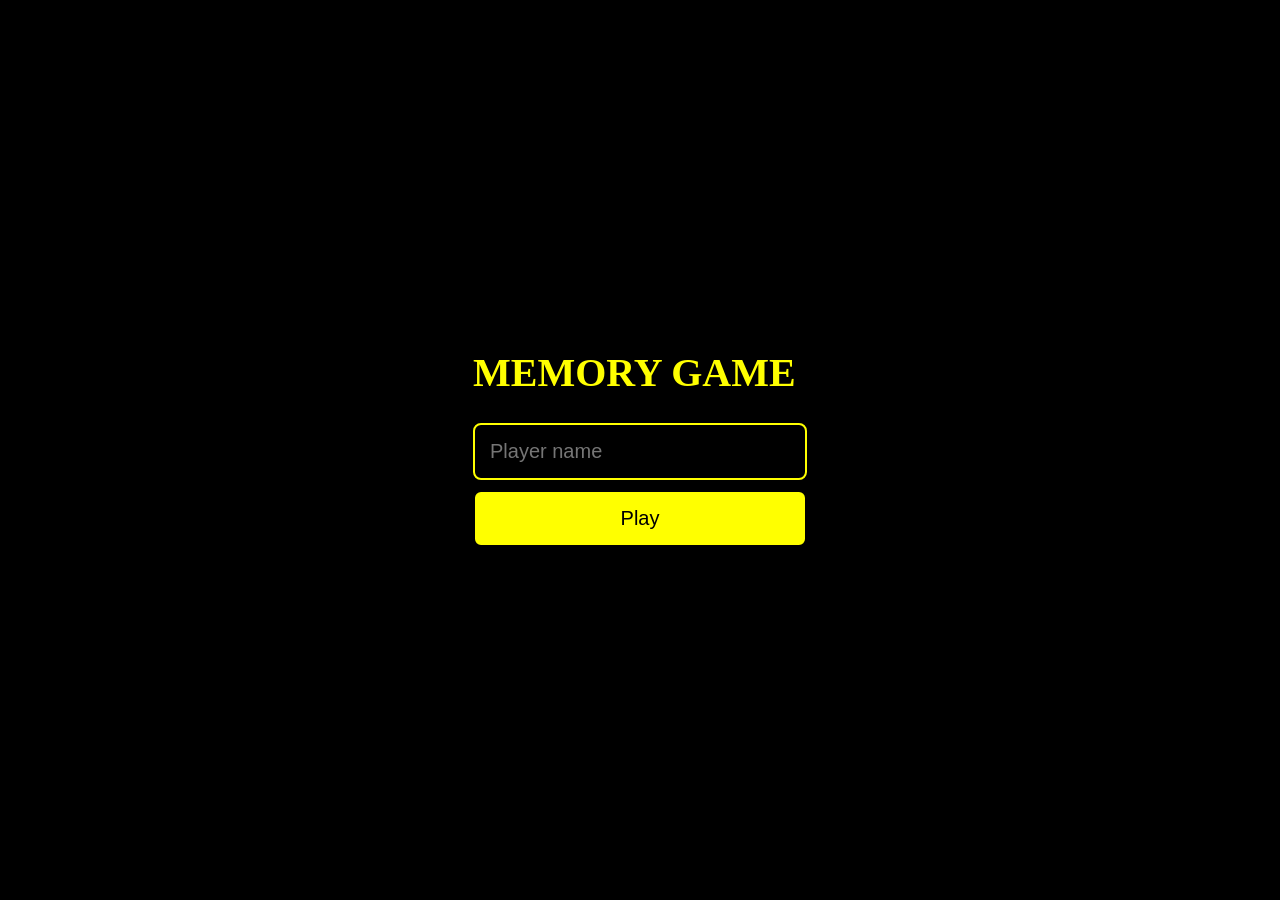
<file: index.html>
<!DOCTYPE html>
<html lang="pt-br">
  <head>
    <meta charset="UTF-8" />
    <meta http-equiv="X-UA-Compatible" content="IE=edge" />
    <meta name="viewport" content="width=device-width, initial-scale=1.0" />
    <title>Login</title>
    <link rel="stylesheet" href="reset.css" />
    <link rel="stylesheet" href="menu.css" />
  </head>
  
  <body>
    <main>
      <form class="formulario">
        <section id="menu-container">
          <h1>MEMORY GAME</h1>
          <div class="menu">
            <input type="text" class="player" placeholder="Player name" />
            <button type="submit">Play</button>
          </div>
        </section>
      </form>
      <script defer src="menu.js"></script>
    </main>
  </body>
</html>
</file>
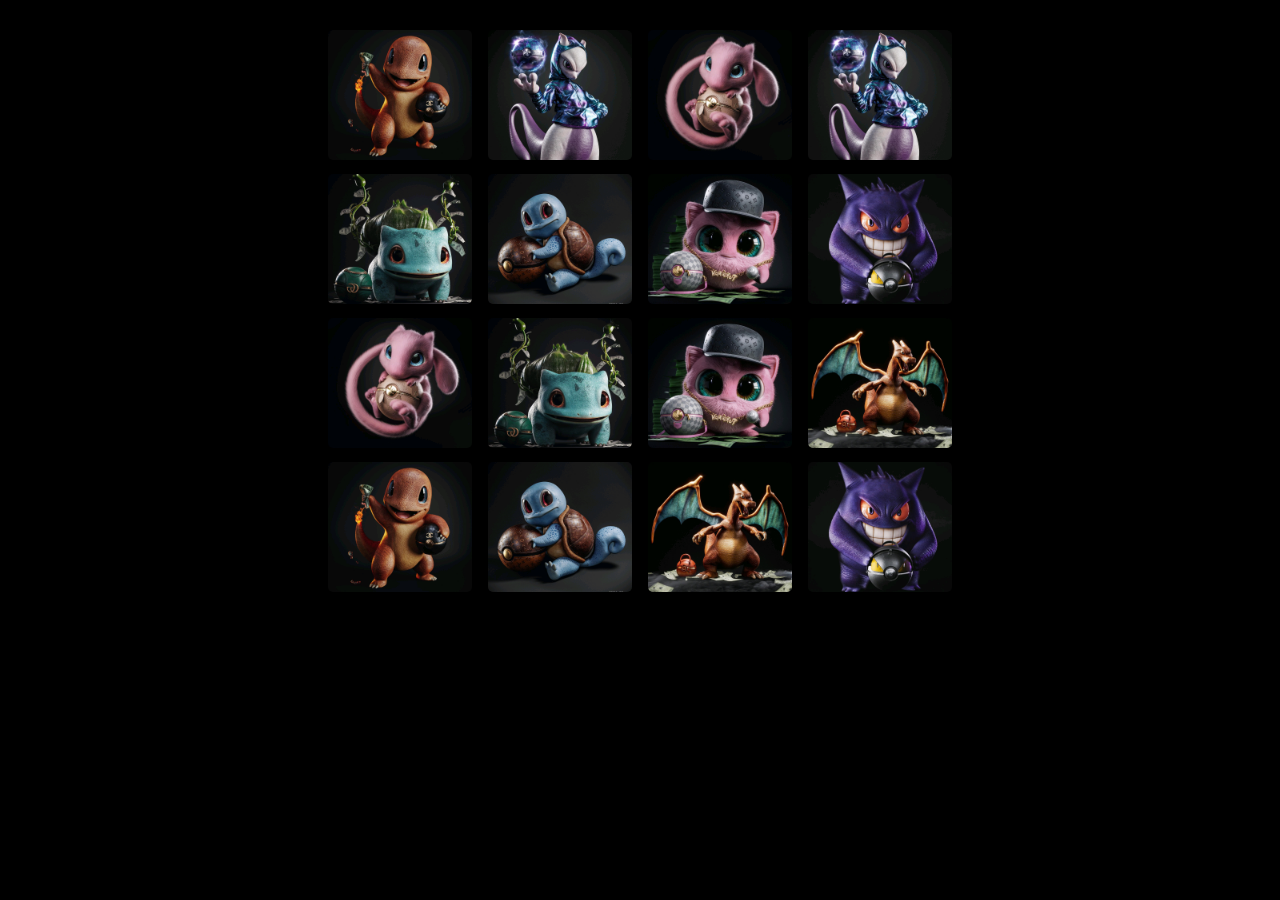
<file: jogo.html>
<!DOCTYPE html>
<html lang="pt-br">
  <head>
    <meta charset="UTF-8" />
    <meta http-equiv="X-UA-Compatible" content="IE=edge" />
    <meta name="viewport" content="width=device-width, initial-scale=1.0" />
    <title>Jogo da memória</title>
    <link rel="stylesheet" href="reset.css" />
    <link rel="stylesheet" href="style.css" />
   
  </head>

  <body>
    <main>
      <div id="tabuleiro">
        <div class="cards-container"></div>
        <div class="gameOver">
          <div class="timer"></div>
          <button class="reiniciar" onclick="reiniciar()">
            Jogue novamente
          </button>
        </div>
      </div>
      <script defer src="script.js"></script>
    </main>
  </body>
</html>
</file>
<file: menu.css>
:root {
  font-size: 10px;
}

body {
  background-color: rgb(0, 0, 0);
  
}

#menu-container {
  display: flex;
  flex-direction: column;
  justify-content: center;
  align-items: center;
  height: 100vh;

}

#menu-container h1 {
  color: yellow;
  font-size: 4rem;
  width: 33.4rem;
}

.menu {
  display: flex;
  flex-direction: column;
  align-items: center;
  width: 100%;
}

.menu input {
  border: none;
  border-radius: 0.8rem;
  padding: 1.5rem ;
  margin-top: 3rem;
  border: 0.2rem solid yellow;
  background-color: rgb(0, 0, 0);
  font-size: 2rem;
  margin-bottom: 1rem;
  width: 100%;
  max-width: 30rem;
  outline: none;
  color: white;
  
}

.menu button {
  background-color: yellow;
  border-radius: 0.8rem;
  padding: 1.5rem;
  cursor: pointer;
  font-size: 2rem;
  width: 100%;
  max-width: 33.4rem;
  border: 0.2rem solid black;
}
</file>
<file: style.css>
:root {
  font-size: 10px;
}

body {
  background-color: black;
}

#tabuleiro {

  width: 50%;
  margin: 3rem auto;
}


.cards-container {
  display: grid;
  grid-template-columns: repeat(4, 1fr);
  
}

.cards {
  width: 90%;
  height: 90%;
  aspect-ratio: 1/1;
  position: relative;
  transition: all 1500ms ease;
  transform-style: preserve-3d;
  margin: 0 auto;
  
}


.face {
  width: 100%;
  height: 100%;
  border-radius: 0.5rem;
  position: absolute;
  background-size: cover;
  background-position: center;
}

.front {
  transform: rotateY(180deg);
}

.back {
  backface-visibility: hidden;
  border-radius: 0.5rem;
  
}

.revelar-carta {
  transform: rotateY(180deg);
}

.carta-virada {
  filter: saturate(0);
  opacity: 0.5;
  transition: all 3000ms ease;
}

.gameOver {
  display: none;
  align-items: center;
  justify-content: space-around;
}

.timer {
  display: flex;
  font-size: 2rem;
  color: white;
}

.reiniciar {
  display: flex;
  padding: 1rem 2rem;
  font-size: 2rem;
  background-color: yellow;
  border-radius: 0.5rem;
  border: none;

}


@media (max-width:600px) {

  #tabuleiro {
    width: 90%;
    margin: 8rem auto;
  }
  .cards {
    aspect-ratio: 3/4;
  }

  .gameOver {
    display: none;
    flex-direction: column;
    justify-content: space-around;
  }
  
  .timer {
    margin: 1rem 0;
    width: 100%;
    justify-content: center;
  }

  .reiniciar {
   width: 100%;
   justify-content: center;
  
  }
}
</file>
